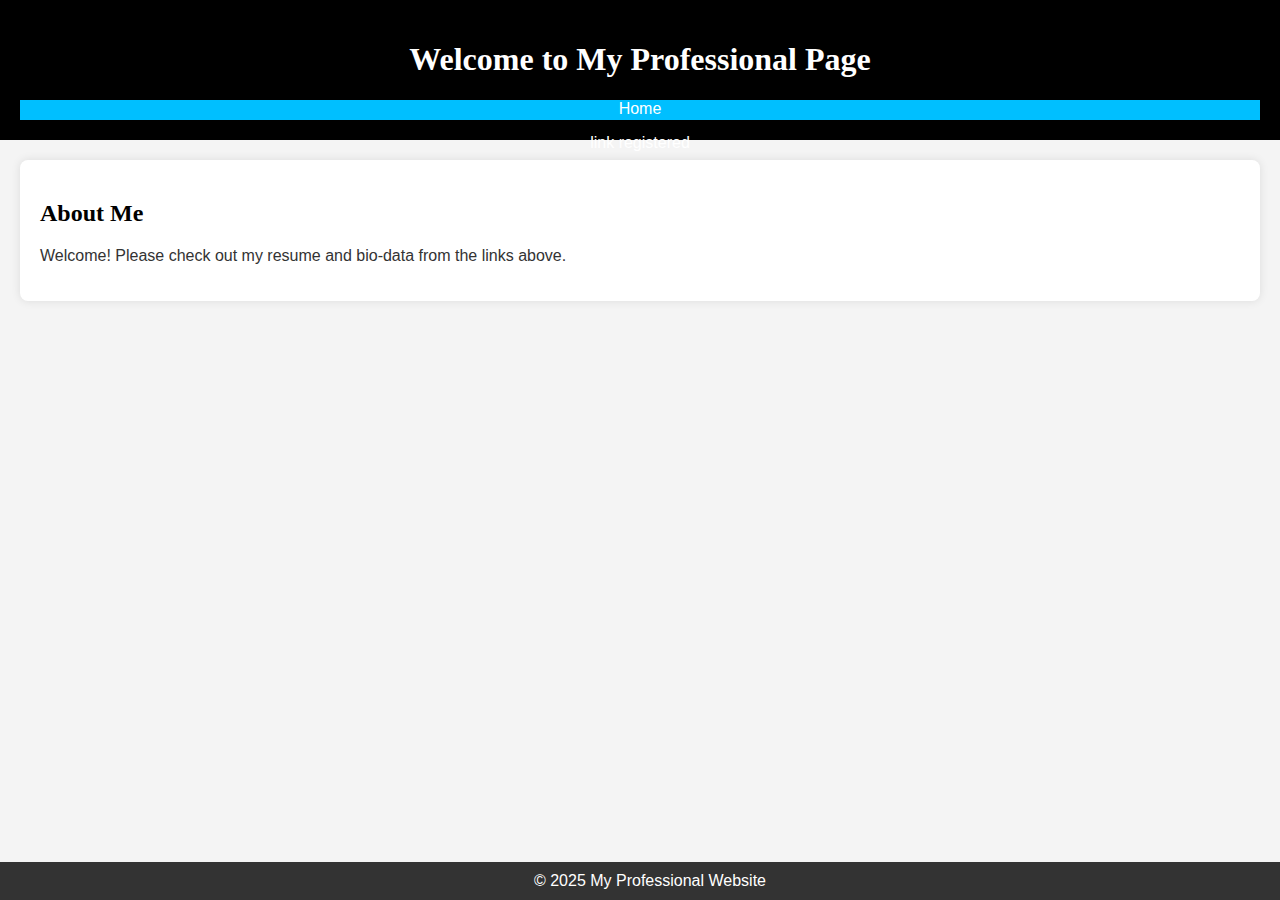
<file: index.html>
<!DOCTYPE html>
<html lang="en">
<head>
    <meta charset="UTF-8">
    <meta name="viewport" content="width=device-width, initial-scale=1.0">
    <title>My Resume and Bio</title>
    <link rel="stylesheet" href="style.css">

</head>
<body>
    <header>
        <h1>Welcome to My Professional Page</h1>
        <div class="pin">
            <ul>
                <li><a href="index.html">Home</a></li>
               <p>link registered </p>
        </div>
    </header>
    <section class="intro">
        <h2>About Me</h2>
        <p>Welcome! Please check out my resume and bio-data from the links above.</p>
    </section>
    <footer>
        <p>&copy; 2025 My Professional Website</p>
    </footer>
</body>
</html>
</file>
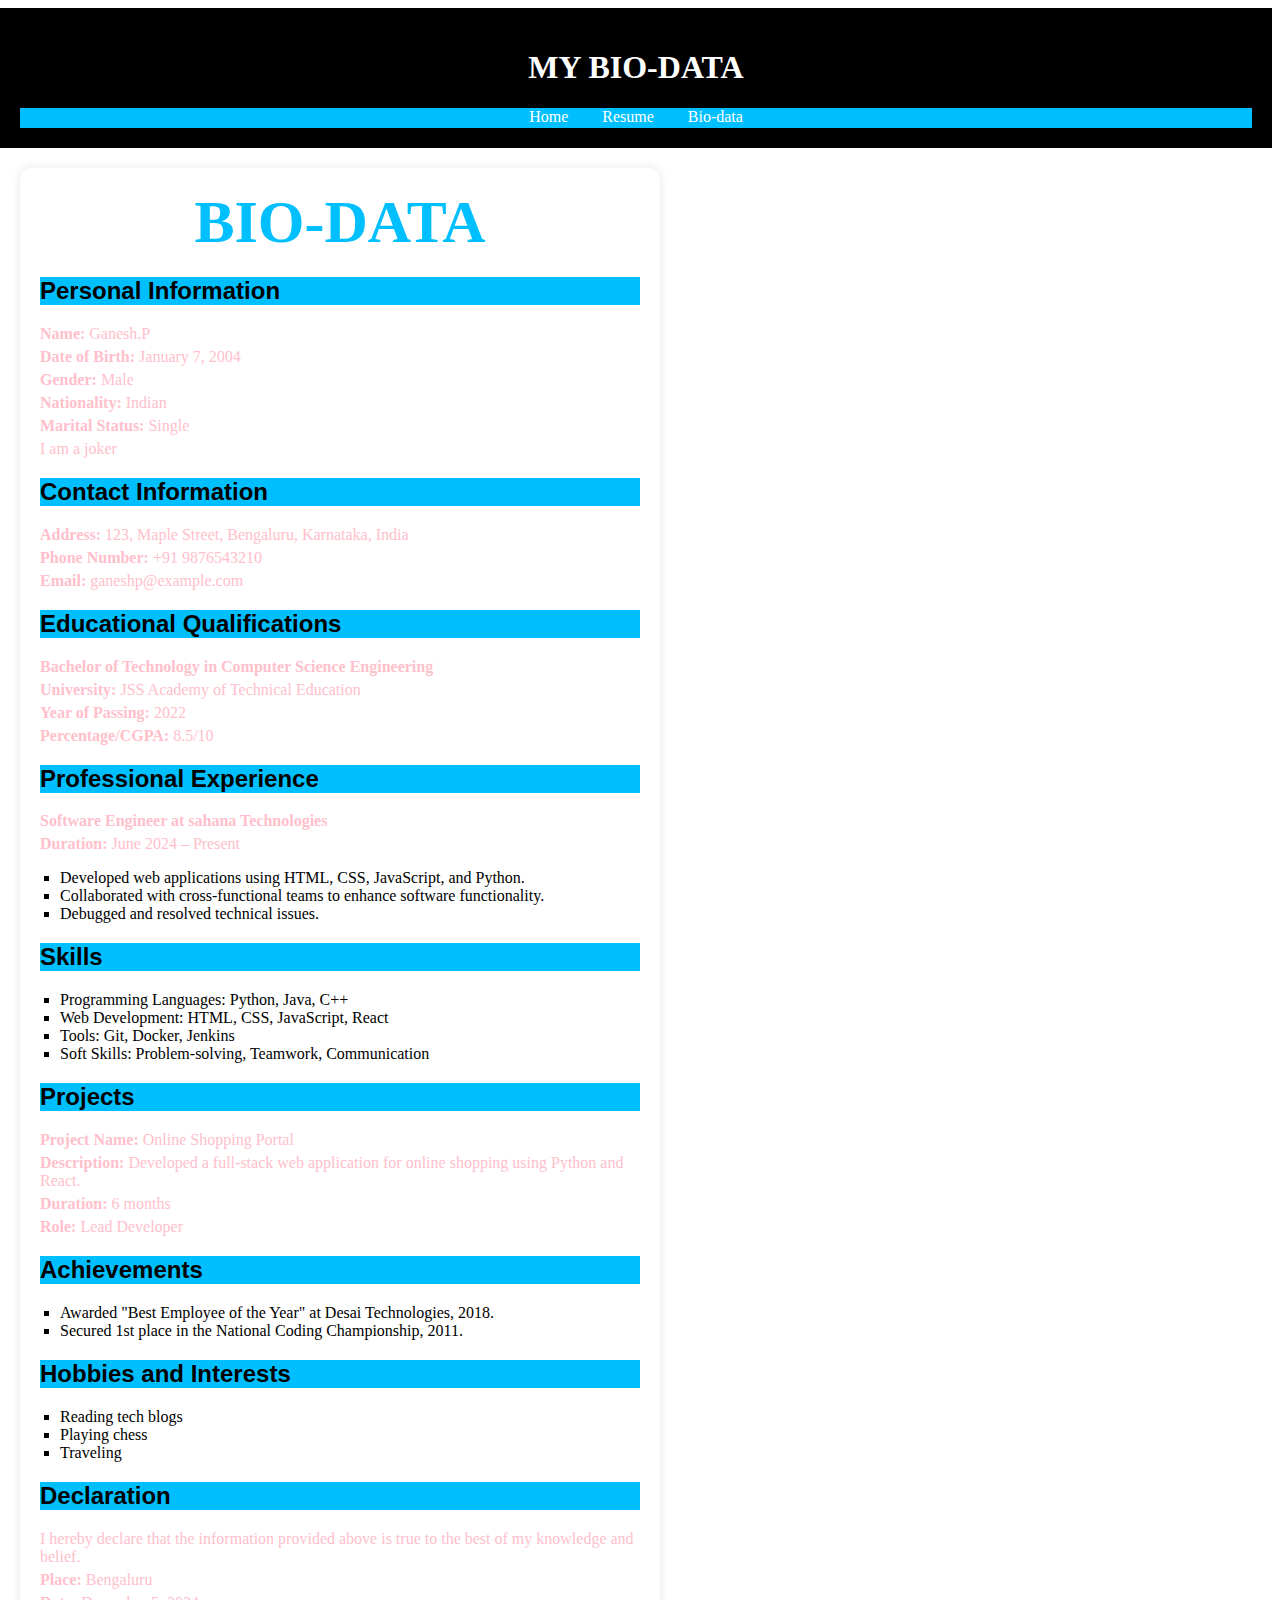
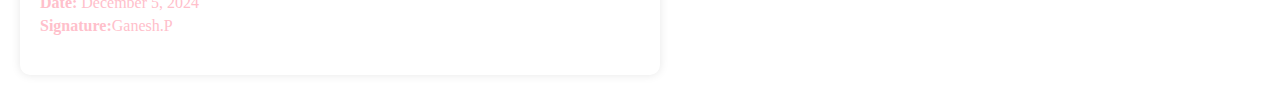
<file: bio1.html>
<!DOCTYPE html>
<html lang="en">
<head>
    <meta charset="UTF-8">
    <meta name="viewport" content="width=device-width, initial-scale=1.0">
    <title>Bio-Data</title>
    <link rel="stylesheet" href="stylin.css">
</head>
<body>
<header>
    <h1>My Bio-Data</h1>
    <div class="pin">
        <ul>
            <li><a href="index.html">Home</a></li>
            <li><a href="resume1.html">Resume</a></li>
            <li><a href="bio1.html">Bio-data</a></li>
        </ul>
    </div>
</header>
<div class="container">
        <h1>Bio-Data</h1>
        <section>
            <h2>Personal Information</h2>
            <p><strong>Name:</strong> Ganesh.P</p>
            <p><strong>Date of Birth:</strong> January 7, 2004</p>
            <p><strong>Gender:</strong> Male</p>
            <p><strong>Nationality:</strong> Indian</p>
            <p><strong>Marital Status:</strong> Single</p>
       <p> I am a joker </p>
        
        <section>
            <h2>Contact Information</h2>
            <p><strong>Address:</strong> 123, Maple Street, Bengaluru, Karnataka, India</p>
            <p><strong>Phone Number:</strong> +91 9876543210</p>
            <p><strong>Email:</strong> ganeshp@example.com</p>
        </section>

        <section>
            <h2>Educational Qualifications</h2>
            <p><strong>Bachelor of Technology in Computer Science Engineering</strong></p>
            <p><strong>University:</strong> JSS Academy of Technical Education</p>
            <p><strong>Year of Passing:</strong> 2022</p>
            <p><strong>Percentage/CGPA:</strong> 8.5/10</p>
        </section>

        <section>
            <h2>Professional Experience</h2>
            <p><strong>Software Engineer at sahana Technologies</strong></p>
            <p><strong>Duration:</strong> June 2024 – Present</p>
            <ul>
                <li>Developed web applications using HTML, CSS, JavaScript, and Python.</li>
                <li>Collaborated with cross-functional teams to enhance software functionality.</li>
                <li>Debugged and resolved technical issues.</li>
            </ul>
        </section>

        <section>
            <h2>Skills</h2>
            <ul>
                <li>Programming Languages: Python, Java, C++</li>
                <li>Web Development: HTML, CSS, JavaScript, React</li>
                <li>Tools: Git, Docker, Jenkins</li>
                <li>Soft Skills: Problem-solving, Teamwork, Communication</li>
            </ul>
        </section>

        <section>
            <h2>Projects</h2>
            <p><strong>Project Name:</strong> Online Shopping Portal</p>
            <p><strong>Description:</strong> Developed a full-stack web application for online shopping using Python and React.</p>
            <p><strong>Duration:</strong> 6 months</p>
            <p><strong>Role:</strong> Lead Developer</p>
        </section>

        <section>
            <h2>Achievements</h2>
            <ul>
                <li>Awarded "Best Employee of the Year" at Desai Technologies, 2018.</li>
                <li>Secured 1st place in the National Coding Championship, 2011.</li>
            </ul>
        </section>

        <section>
            <h2>Hobbies and Interests</h2>
            <ul>
                <li>Reading tech blogs</li>
                <li>Playing chess</li>
                <li>Traveling</li>
            </ul>
        </section>

        <section>
            <h2>Declaration</h2>
            <p>I hereby declare that the information provided above is true to the best of my knowledge and belief.</p>
            <p><strong>Place:</strong> Bengaluru</p>
            <p><strong>Date:</strong> December 5, 2024</p>
            <p><strong>Signature:</strong>Ganesh.P</p>
        </section>
    </div>
</body>
</html>
</file>
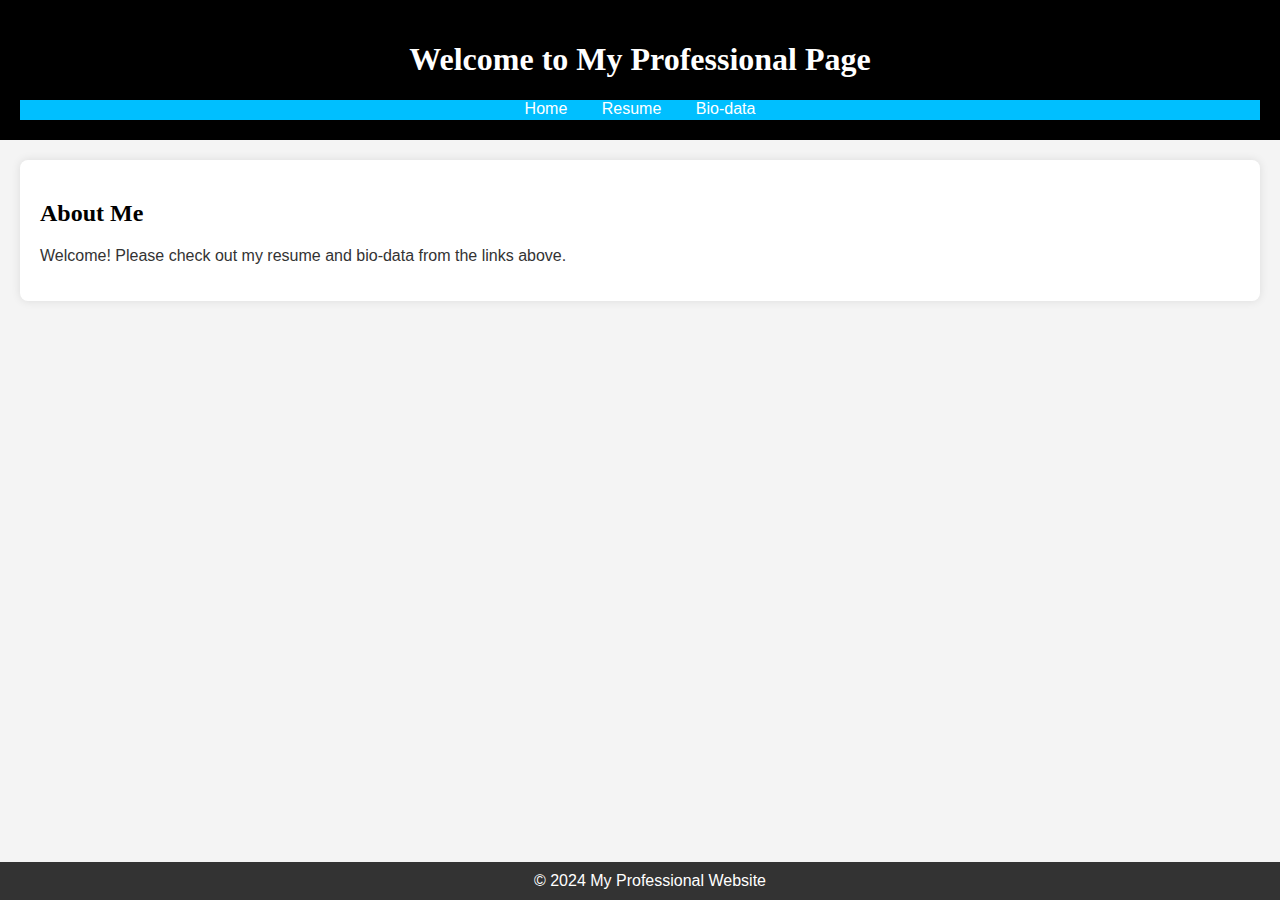
<file: start.html>
<!DOCTYPE html>
<html lang="en">
<head>
    <meta charset="UTF-8">
    <meta name="viewport" content="width=device-width, initial-scale=1.0">
    <title>My Resume and Bio</title>
    <link rel="stylesheet" href="style.css">

</head>
<body>
    <header>
        <h1>Welcome to My Professional Page</h1>
        <div class="pin">
            <ul>
                <li><a href="index.html">Home</a></li>
                <li><a href="resume1.html">Resume</a></li>
                <li><a href="bio1.html">Bio-data</a></li>
            </ul>
        </div>
    </header>
    <section class="intro">
        <h2>About Me</h2>
        <p>Welcome! Please check out my resume and bio-data from the links above.</p>
    </section>
    <footer>
        <p>&copy; 2024 My Professional Website</p>
    </footer>
</body>
</html>
</file>
<file: style.css>
/* General styling */
body {
    font-family: Arial, sans-serif;
    margin: 0;
    padding: 0;
    background-color: #f4f4f4;
    color: #333;
}

header {
    background-color: black;
    color: white;
    padding: 20px;
    text-align: center;
}

.pin{
    background-color: #00BFFF;
    width:100%;
    height:20px;
    margin-top: 20px;
}

.pin ul {
    list-style-type: none;
    padding: 0;
}

.pin ul li {
    display: inline;
    margin: 0 15px;
}

.pin ul li a {
    color: white;
    text-decoration: none;
    
}

section {
    padding: 20px;
    margin: 20px;
    background-color: white;
    border-radius: 8px;
    box-shadow: 0 0 10px rgba(0, 0, 0, 0.1);
}

h1{
    color:white;
    font-family: 'Georgia', serif;

}

h2{
    color:black;
    font-family: 'Georgia', serif;

    
}

footer {
    text-align: center;
    padding: 10px;
    background-color: #333;
    color: white;
    position: fixed;
    width: 100%;
    bottom: 0;
}

/* Additional styling */
.resume ul, .bio-data ul {
    list-style-type: square;
    padding-left: 20px;
}

footer p {
    margin: 0;
}
</file>
<file: stylin.css>
*{
	margin-left:0;
	padding:0;
}

header {
    background-color: black;
    color: white;
    padding: 20px;
    text-align: center;
}

.pin{
    background-color: #00BFFF;
    width:100%;
    height:20px;
    margin-top: 20px;
}

.pin ul {
    list-style-type: none;
    padding: 0;
}

.pin ul li {
    display: inline;
    margin: 0 15px;
}

.pin ul li a {
    color: white;
    text-decoration: none;
    
}
.container {
    background-color: #fff;
    padding: 20px;
    border-radius: 10px;
    box-shadow: 0 0 10px rgba(0, 0, 0, 0.1);
    max-width: 600px;
    margin: 20px;
}

h1 {
    text-align: center;
}

section {
    margin-bottom: 20px;
}

p {
    margin: 5px 0;
}

ul {
    list-style-type: square;
    padding-left: 20px;
} 
.container h1{
	color: #00BFFF;
	font-size: 60px;
	margin-bottom: 20px;
	margin-top: 0;
}

h2{
	background-color:#00BFFF;
	color:black;
	font-family: Georgia,sans-serif;
}

h1{
	font-family: 'Georgia', serif;
 text-transform: uppercase;

}
p{
color: pink;
}
</file>
